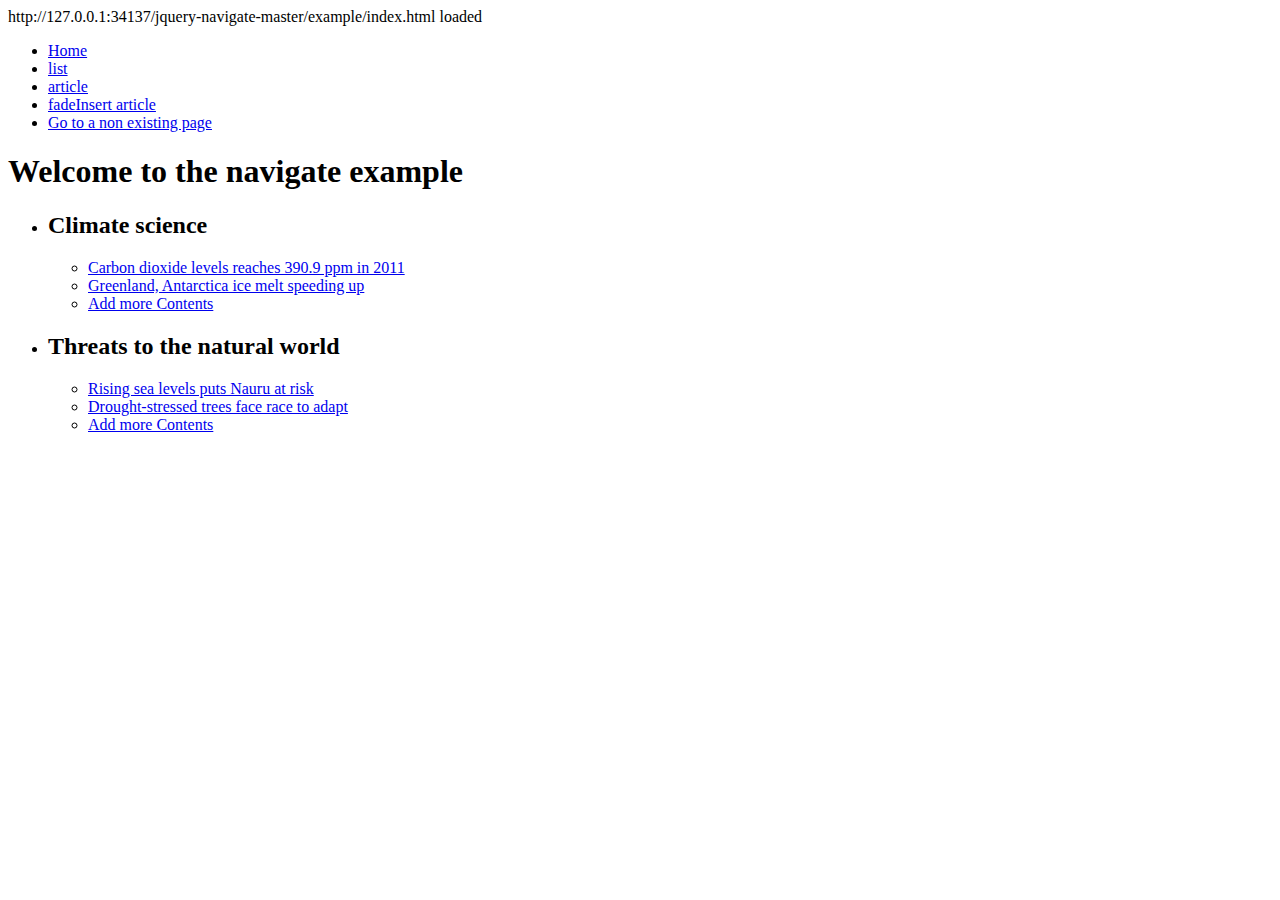
<file: jquery-navigate-master/example/index.html>
<!DOCTYPE html>
<html>
<head>
  <!-- whatever -->
  <title>Home</title>
  <meta http-equiv="Content-Type" content="text/html; charset=UTF-8" />
  <meta http-equiv="X-UA-Compatible" content="chrome=1" />
  
  <!-- mobile metas -->
  <meta name="viewport" content="initial-scale=1.0, maximum-scale=1.0, user-scalable=0" />
  <meta name="apple-mobile-web-app-capable" content="yes">
  <meta content="yes" name="apple-touch-fullscreen" />
  <meta name="apple-mobile-web-app-status-bar-style" content="black">
  <meta name="format-detection" content="telephone=no">
  
  <!-- usualy require.js and stuff but let's make it simple for the example-->
  <script src="https://code.jquery.com/jquery-1.9.1.min.js"></script>
  <script src="./js/modernizr.js"></script>
  <script src="./js/navigate.js"></script>
  <!-- look at this example to see some details of the js example -->
  <script src="./js/example.js"></script>
</head>
<body>
  <div id="info"></div>
  <header>
    <ul>
      <li><a href="index.html">Home</a></li>
      <li><a href="list.html">list</a></li>
      <li><a href="article.html">article</a></li>
      <li><a href="article.html" ajax-insert="fadeInsert">fadeInsert article</a></li>
      <li><a href="error.html">Go to a non existing page</a></li>
    </ul>
  </header>
  <section>
    <h1>Welcome to the navigate example</h1>
    <ul>
      <li>
        <h2>Climate science</h2>
        <ul id="list-0">
            <li id="article-0">
              <a href="article.html" ajax-content="article" ajax-target="#article-0">
                Carbon dioxide levels reaches 390.9 ppm in 2011
              </a>
            </li>
            <li id="article-1">
              <a href="article.html" ajax-content="article" ajax-target="#article-1">
                Greenland, Antarctica ice melt speeding up
              </a>
            </li>
            <li>
              <a href="list.html" ajax-target="#list-0" ajax-content="#list" ajax-insert="append">
                Add more Contents
              </a>
            </li>
        </ul>
      </li>
      <li>
        <h2>Threats to the natural world</h2>
        <ul id="list-1">
            <li id="article-2">
              <a href="article.html" ajax-content="article" ajax-target="#article-2">
                Rising sea levels puts Nauru at risk
              </a>
            </li>
            <li id="article-3">
              <a href="article.html" ajax-content="article" ajax-target="#article-3">
                Drought-stressed trees face race to adapt 
              </a>
            </li>
             <li>
              <a href="list.html" ajax-target="$(this).parent()" ajax-content="#list" ajax-insert="appendTo">
                Add more Contents
              </a>
            </li>
        </ul>
      </li>
    </ul>
  </section>
</footer>
</body>
</html>
</file>
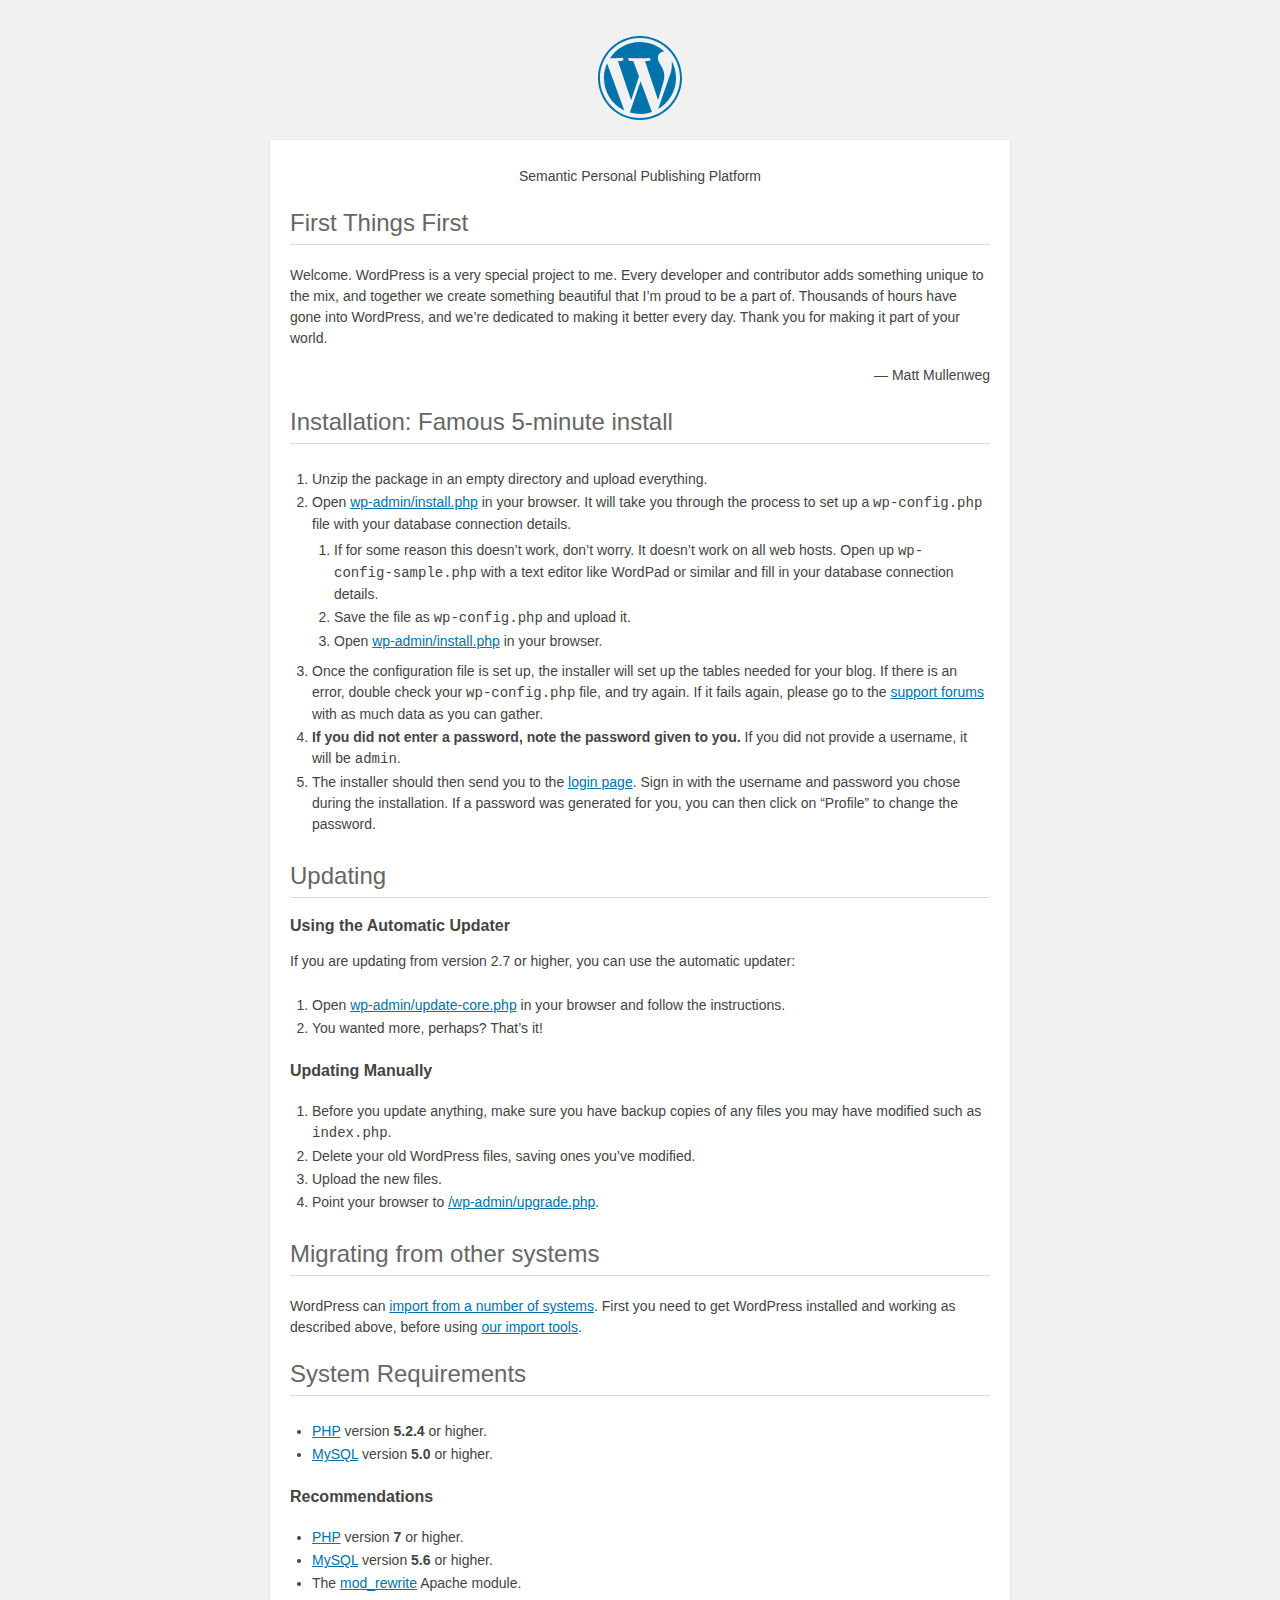
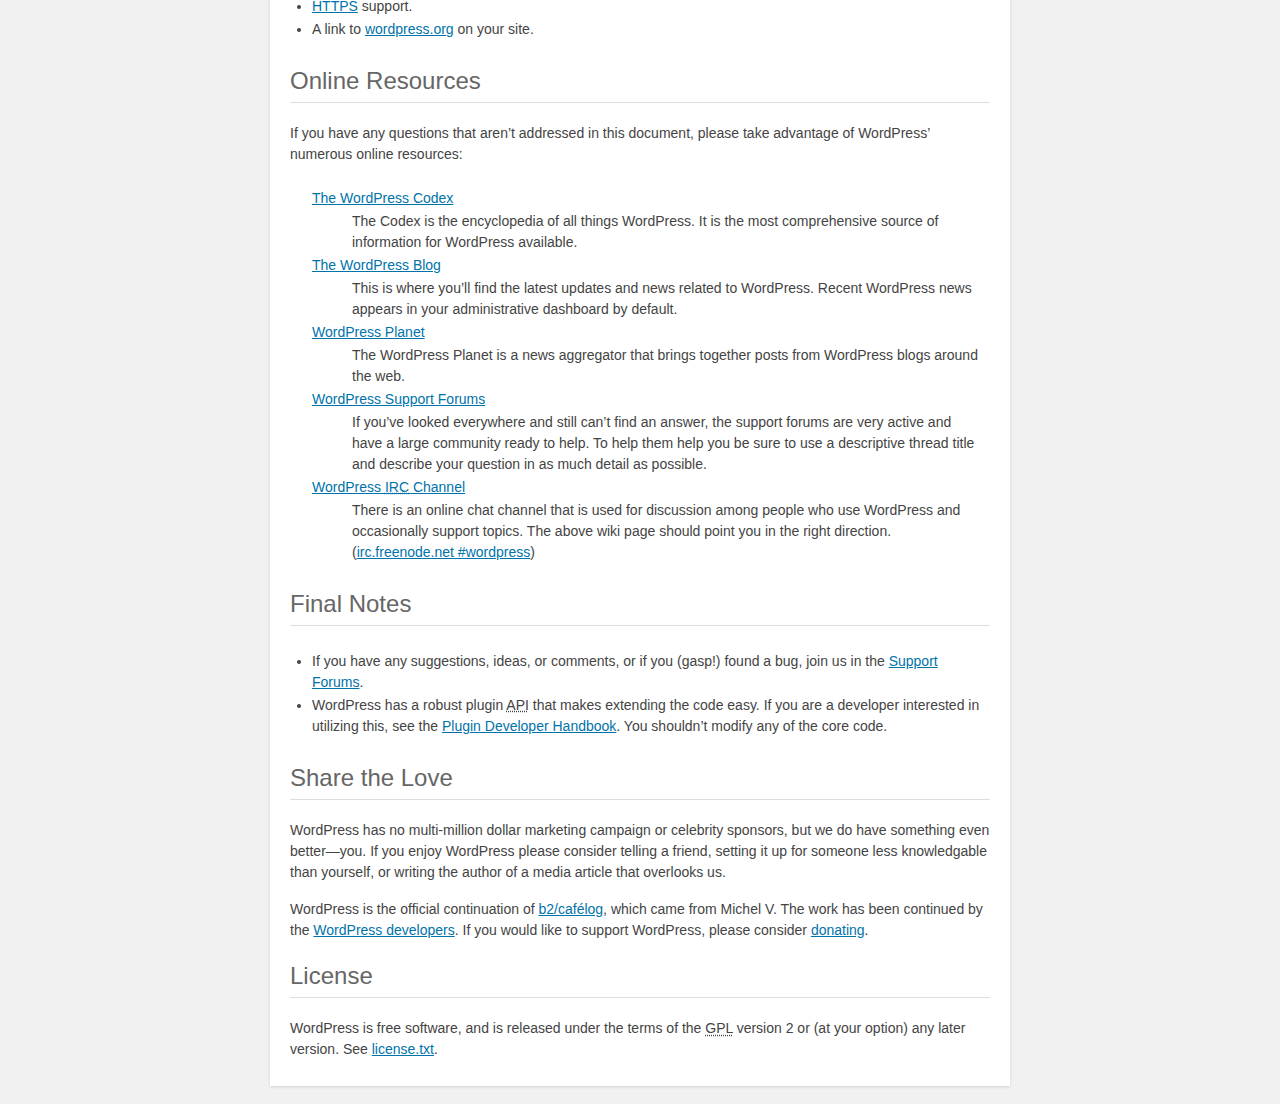
<file: blog/readme.html>
<!DOCTYPE html>
<html>
<head>
	<meta name="viewport" content="width=device-width" />
	<meta http-equiv="Content-Type" content="text/html; charset=utf-8" />
	<title>WordPress &#8250; ReadMe</title>
	<link rel="stylesheet" href="wp-admin/css/install.css?ver=20100228" type="text/css" />
</head>
<body>
<h1 id="logo">
	<a href="https://wordpress.org/"><img alt="WordPress" src="wp-admin/images/wordpress-logo.png" /></a>
</h1>
<p style="text-align: center">Semantic Personal Publishing Platform</p>

<h2>First Things First</h2>
<p>Welcome. WordPress is a very special project to me. Every developer and contributor adds something unique to the mix, and together we create something beautiful that I&#8217;m proud to be a part of. Thousands of hours have gone into WordPress, and we&#8217;re dedicated to making it better every day. Thank you for making it part of your world.</p>
<p style="text-align: right">&#8212; Matt Mullenweg</p>

<h2>Installation: Famous 5-minute install</h2>
<ol>
	<li>Unzip the package in an empty directory and upload everything.</li>
	<li>Open <span class="file"><a href="wp-admin/install.php">wp-admin/install.php</a></span> in your browser. It will take you through the process to set up a <code>wp-config.php</code> file with your database connection details.
		<ol>
			<li>If for some reason this doesn&#8217;t work, don&#8217;t worry. It doesn&#8217;t work on all web hosts. Open up <code>wp-config-sample.php</code> with a text editor like WordPad or similar and fill in your database connection details.</li>
			<li>Save the file as <code>wp-config.php</code> and upload it.</li>
			<li>Open <span class="file"><a href="wp-admin/install.php">wp-admin/install.php</a></span> in your browser.</li>
		</ol>
	</li>
	<li>Once the configuration file is set up, the installer will set up the tables needed for your blog. If there is an error, double check your <code>wp-config.php</code> file, and try again. If it fails again, please go to the <a href="https://wordpress.org/support/" title="WordPress support">support forums</a> with as much data as you can gather.</li>
	<li><strong>If you did not enter a password, note the password given to you.</strong> If you did not provide a username, it will be <code>admin</code>.</li>
	<li>The installer should then send you to the <a href="wp-login.php">login page</a>. Sign in with the username and password you chose during the installation. If a password was generated for you, you can then click on &#8220;Profile&#8221; to change the password.</li>
</ol>

<h2>Updating</h2>
<h3>Using the Automatic Updater</h3>
<p>If you are updating from version 2.7 or higher, you can use the automatic updater:</p>
<ol>
	<li>Open <span class="file"><a href="wp-admin/update-core.php">wp-admin/update-core.php</a></span> in your browser and follow the instructions.</li>
	<li>You wanted more, perhaps? That&#8217;s it!</li>
</ol>

<h3>Updating Manually</h3>
<ol>
	<li>Before you update anything, make sure you have backup copies of any files you may have modified such as <code>index.php</code>.</li>
	<li>Delete your old WordPress files, saving ones you&#8217;ve modified.</li>
	<li>Upload the new files.</li>
	<li>Point your browser to <span class="file"><a href="wp-admin/upgrade.php">/wp-admin/upgrade.php</a>.</span></li>
</ol>

<h2>Migrating from other systems</h2>
<p>WordPress can <a href="https://codex.wordpress.org/Importing_Content">import from a number of systems</a>. First you need to get WordPress installed and working as described above, before using <a href="wp-admin/import.php" title="Import to WordPress">our import tools</a>.</p>

<h2>System Requirements</h2>
<ul>
	<li><a href="https://secure.php.net/">PHP</a> version <strong>5.2.4</strong> or higher.</li>
	<li><a href="https://www.mysql.com/">MySQL</a> version <strong>5.0</strong> or higher.</li>
</ul>

<h3>Recommendations</h3>
<ul>
	<li><a href="https://secure.php.net/">PHP</a> version <strong>7</strong> or higher.</li>
	<li><a href="https://www.mysql.com/">MySQL</a> version <strong>5.6</strong> or higher.</li>
	<li>The <a href="https://httpd.apache.org/docs/2.2/mod/mod_rewrite.html">mod_rewrite</a> Apache module.</li>
	<li><a href="https://wordpress.org/news/2016/12/moving-toward-ssl/">HTTPS</a> support.</li>
	<li>A link to <a href="https://wordpress.org/">wordpress.org</a> on your site.</li>
</ul>

<h2>Online Resources</h2>
<p>If you have any questions that aren&#8217;t addressed in this document, please take advantage of WordPress&#8217; numerous online resources:</p>
<dl>
	<dt><a href="https://codex.wordpress.org/">The WordPress Codex</a></dt>
		<dd>The Codex is the encyclopedia of all things WordPress. It is the most comprehensive source of information for WordPress available.</dd>
	<dt><a href="https://wordpress.org/news/">The WordPress Blog</a></dt>
		<dd>This is where you&#8217;ll find the latest updates and news related to WordPress. Recent WordPress news appears in your administrative dashboard by default.</dd>
	<dt><a href="https://planet.wordpress.org/">WordPress Planet</a></dt>
		<dd>The WordPress Planet is a news aggregator that brings together posts from WordPress blogs around the web.</dd>
	<dt><a href="https://wordpress.org/support/">WordPress Support Forums</a></dt>
		<dd>If you&#8217;ve looked everywhere and still can&#8217;t find an answer, the support forums are very active and have a large community ready to help. To help them help you be sure to use a descriptive thread title and describe your question in as much detail as possible.</dd>
	<dt><a href="https://codex.wordpress.org/IRC">WordPress <abbr title="Internet Relay Chat">IRC</abbr> Channel</a></dt>
		<dd>There is an online chat channel that is used for discussion among people who use WordPress and occasionally support topics. The above wiki page should point you in the right direction. (<a href="irc://irc.freenode.net/wordpress">irc.freenode.net #wordpress</a>)</dd>
</dl>

<h2>Final Notes</h2>
<ul>
	<li>If you have any suggestions, ideas, or comments, or if you (gasp!) found a bug, join us in the <a href="https://wordpress.org/support/">Support Forums</a>.</li>
	<li>WordPress has a robust plugin <abbr title="application programming interface">API</abbr> that makes extending the code easy. If you are a developer interested in utilizing this, see the <a href="https://developer.wordpress.org/plugins/">Plugin Developer Handbook</a>. You shouldn&#8217;t modify any of the core code.</li>
</ul>

<h2>Share the Love</h2>
<p>WordPress has no multi-million dollar marketing campaign or celebrity sponsors, but we do have something even better&#8212;you. If you enjoy WordPress please consider telling a friend, setting it up for someone less knowledgable than yourself, or writing the author of a media article that overlooks us.</p>

<p>WordPress is the official continuation of <a href="http://cafelog.com/">b2/caf&#233;log</a>, which came from Michel V. The work has been continued by the <a href="https://wordpress.org/about/">WordPress developers</a>. If you would like to support WordPress, please consider <a href="https://wordpress.org/donate/" title="Donate to WordPress">donating</a>.</p>

<h2>License</h2>
<p>WordPress is free software, and is released under the terms of the <abbr title="GNU General Public License">GPL</abbr> version 2 or (at your option) any later version. See <a href="license.txt">license.txt</a>.</p>

</body>
</html>
</file>
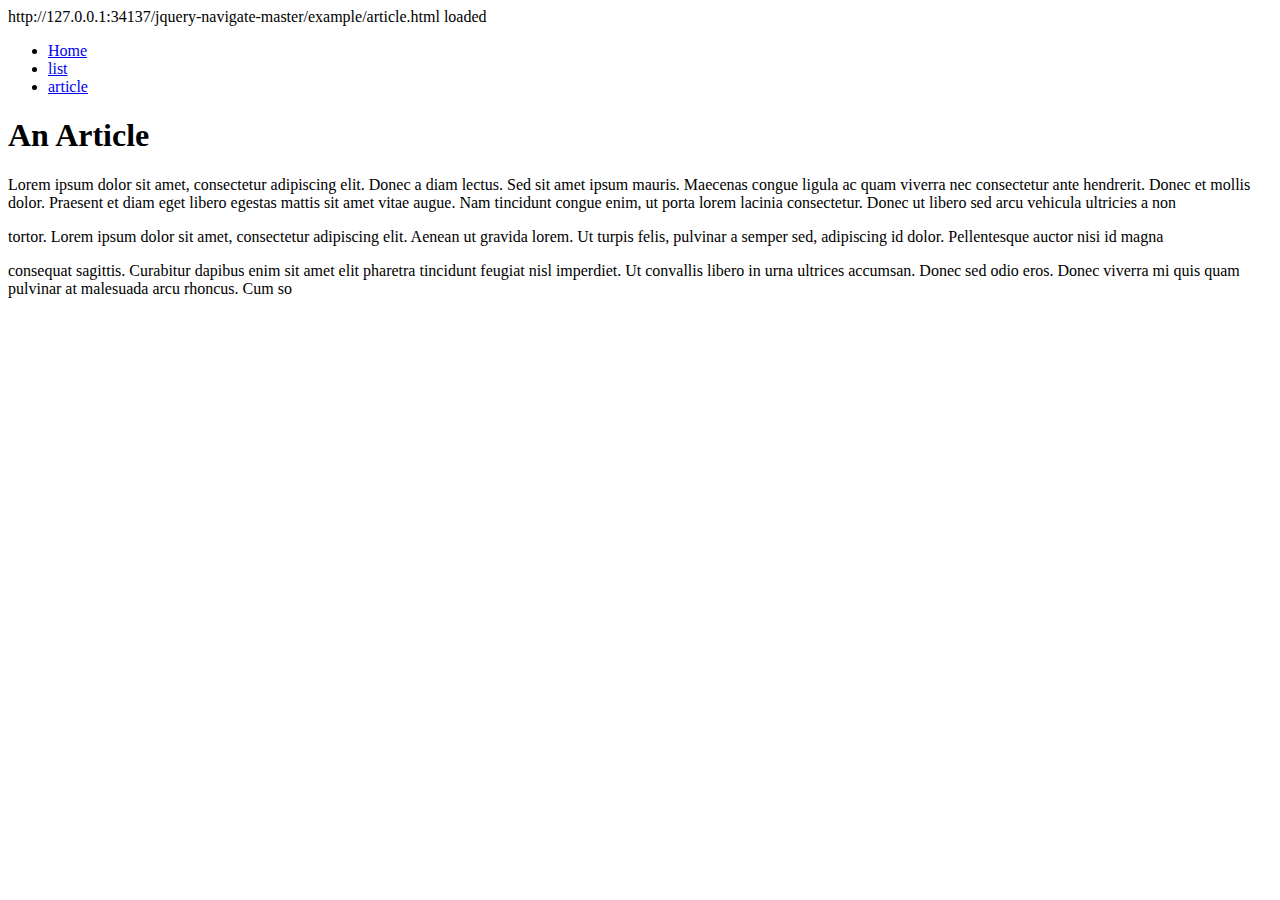
<file: jquery-navigate-master/example/article.html>
<!DOCTYPE html>
<html>
<head>
  <!-- whatever -->
  <title>Home</title>
  <meta http-equiv="Content-Type" content="text/html; charset=UTF-8" />
  <meta http-equiv="X-UA-Compatible" content="chrome=1" />
  
  <!-- mobile metas -->
  <meta name="viewport" content="initial-scale=1.0, maximum-scale=1.0, user-scalable=0" />
  <meta name="apple-mobile-web-app-capable" content="yes">
  <meta content="yes" name="apple-touch-fullscreen" />
  <meta name="apple-mobile-web-app-status-bar-style" content="black">
  <meta name="format-detection" content="telephone=no">
  
  <!-- usualy require.js and stuff but let's make it simple for the example-->
  <script src="http://code.jquery.com/jquery-1.9.1.min.js"></script>
  <script src="./js/modernizr.js"></script>
  <script src="./js/navigate.js"></script>
  <!-- look at this example to see some details of the js example -->
  <script src="./js/example.js"></script>
</head>
<body>
  <div id="info"></div>
  <header>
    <ul>
      <li><a href="index.html">Home</a></li>
      <li><a href="list.html">list</a></li>
      <li><a href="article.html">article</a></li>
    </ul>
  </header>
  <section>
    <article>
      <h1>An Article</h1>
      <p>
        Lorem ipsum dolor sit amet, consectetur adipiscing elit. Donec a diam lectus. Sed sit amet ipsum mauris. Maecenas congue ligula ac quam viverra nec consectetur ante hendrerit. Donec et mollis dolor. Praesent et diam eget libero egestas mattis sit amet vitae augue. Nam tincidunt congue enim, ut porta lorem lacinia consectetur. Donec ut libero sed arcu vehicula ultricies a non 
      </p>
      <p>
        tortor. Lorem ipsum dolor sit amet, consectetur adipiscing elit. Aenean ut gravida lorem. Ut turpis felis, pulvinar a semper sed, adipiscing id dolor. Pellentesque auctor nisi id magna 
      </p>
      <p>
        consequat sagittis. Curabitur dapibus enim sit amet elit pharetra tincidunt feugiat nisl imperdiet. Ut convallis libero in urna ultrices accumsan. Donec sed odio eros. Donec viverra mi quis quam pulvinar at malesuada arcu rhoncus. Cum so
      </p>
</footer>
</body>
</html>
</file>
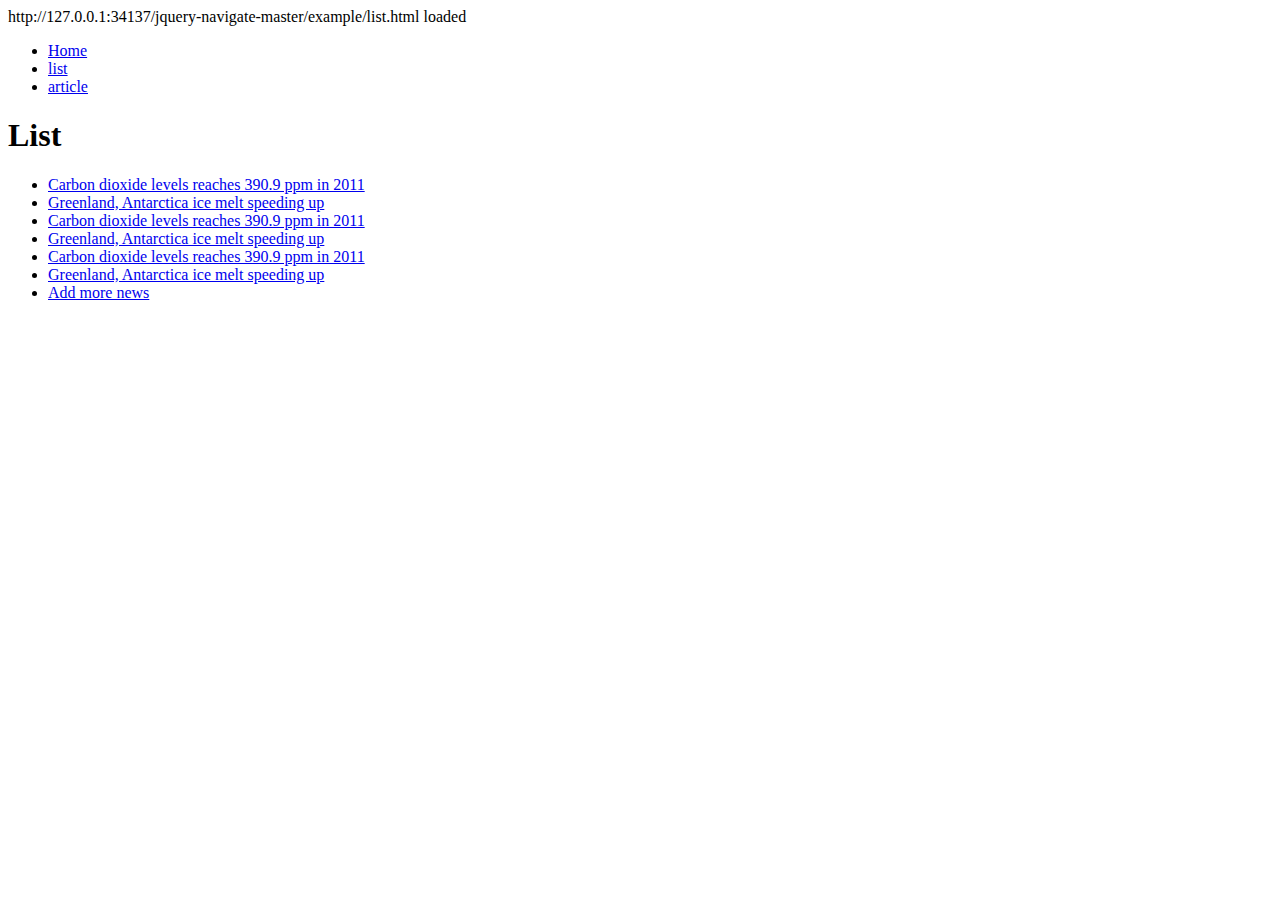
<file: jquery-navigate-master/example/list.html>
<!DOCTYPE html>
<html>
<head>
  <!-- whatever -->
  <title>List</title>
  <meta http-equiv="Content-Type" content="text/html; charset=UTF-8" />
  <meta http-equiv="X-UA-Compatible" content="chrome=1" />
  
  <!-- mobile metas -->
  <meta name="viewport" content="initial-scale=1.0, maximum-scale=1.0, user-scalable=0" />
  <meta name="apple-mobile-web-app-capable" content="yes">
  <meta content="yes" name="apple-touch-fullscreen" />
  <meta name="apple-mobile-web-app-status-bar-style" content="black">
  <meta name="format-detection" content="telephone=no">
  
  <!-- usualy require.js and stuff but let's make it simple for the example-->
  <script src="http://code.jquery.com/jquery-1.9.1.min.js"></script>
  <script src="./js/modernizr.js"></script>
  <script src="./js/navigate.js"></script>
  <!-- look at this example to see some details of the js example -->
  <script src="./js/example.js"></script>
</head>
<body>
  <div id="info"></div>
  <header>
    <ul>
      <li><a href="index.html">Home</a></li>
      <li><a href="list.html">list</a></li>
      <li><a href="article.html">article</a></li>
    </ul>
  </header>
  <section>
    <h1>List</h1>
    <ul id="list">
      <li>
        <a href="article.html" >
          Carbon dioxide levels reaches 390.9 ppm in 2011
        </a>
      </li>
      <li>
        <a href="article.html" >
          Greenland, Antarctica ice melt speeding up
        </a>
      </li>
      <li>
        <a href="article.html" >
          Carbon dioxide levels reaches 390.9 ppm in 2011
        </a>
      </li>
      <li>
        <a href="article.html" >
          Greenland, Antarctica ice melt speeding up
        </a>
      </li>
      <li>
        <a href="article.html" >
          Carbon dioxide levels reaches 390.9 ppm in 2011
        </a>
      </li>
      <li>
        <a href="article.html" >
          Greenland, Antarctica ice melt speeding up
        </a>
      </li>
      <li>
        <a href="list.html" ajax-content="#list" ajax-target="$(this).parent()" ajax-insert='prependTo'>
          Add more news
        </a>
      </li>
    </ul>
  </section>
</footer>
</body>
</html>
</file>
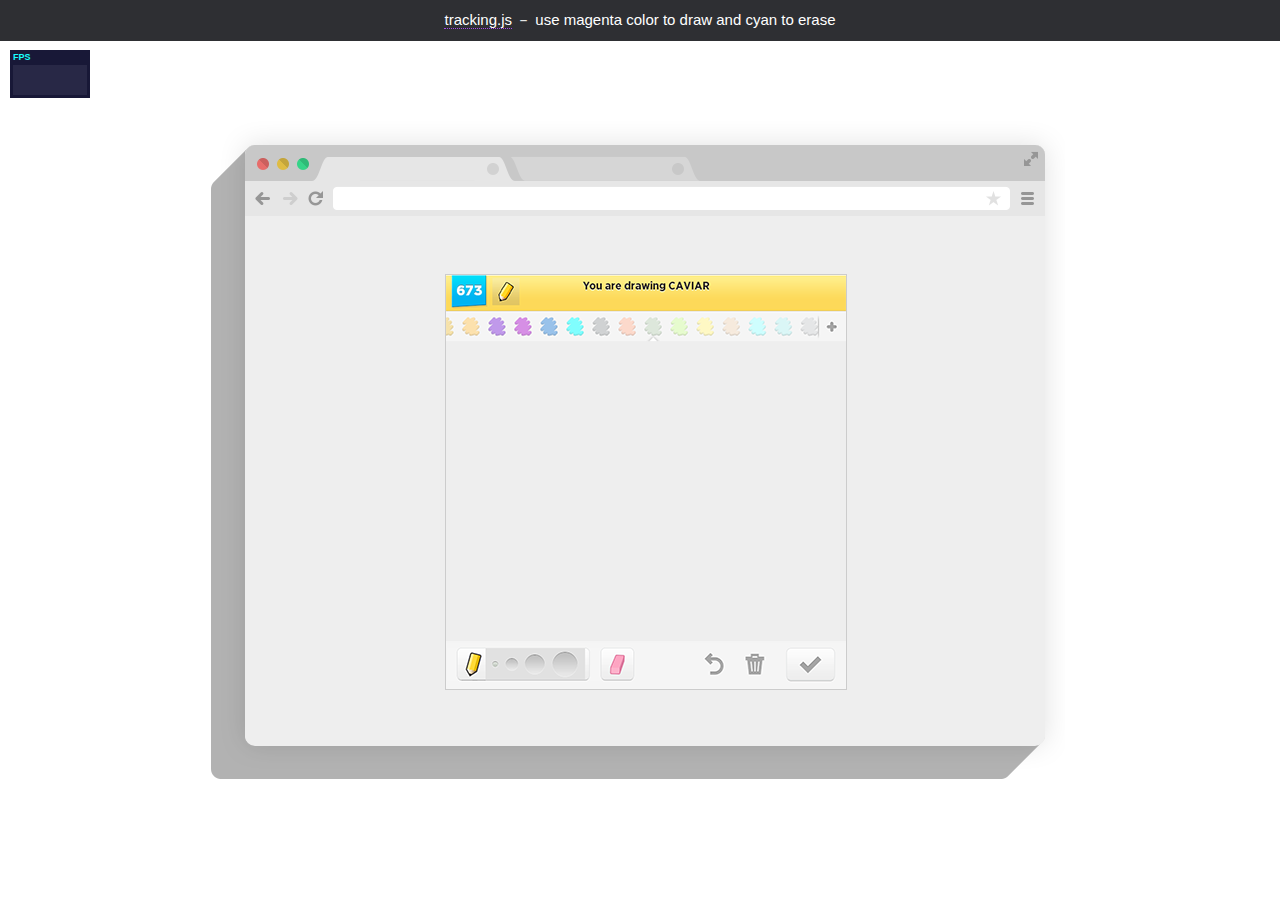
<file: changing-room/tracking-test/examples/color_draw_something.html>
<!doctype html>
<html>
<head>
  <meta charset="utf-8">
  <title>tracking.js - draw something</title>
  <link rel="stylesheet" href="assets/demo.css">

  <script src="../build/tracking.js"></script>
  <script src="assets/splines.min.js"></script>
  <script src="assets/stats.min.js"></script>

  <style>
    #canvas,
    #video {
      height: 300px;
      position: absolute;
      width: 400px;
      padding-top: 66px;
    }
    .draw-frame {
      background: url(assets/draw_frame.png);
      width: 400px;
      height: 414px;
      border: 1px solid #ccc;
      top: 50%;
      left: 50%;
      position: absolute;
      margin: -207px 0 0 -200px;
    }

    canvas, video {
      -moz-transform: scale(-1, 1);
      -o-transform: scale(-1, 1);
      -webkit-transform: scale(-1, 1);
      filter: FlipH;
      transform: scale(-1, 1);
    }
  </style>
</head>
<body>

  <div class="demo-title">
    <p><a href="http://trackingjs.com" target="_parent">tracking.js</a> － use magenta color to draw and cyan to erase</p>
  </div>

  <div class="demo-frame">
    <div class="demo-container">
      <div class="draw-frame">
        <video id="video" width="400" height="300" preload autoplay loop muted></video>
        <canvas id="canvas" width="400" height="300"></canvas>
      </div>
    </div>
  </div>

  <script>
    window.onload = function() {
      var video = document.getElementById('video');
      var canvas = document.getElementById('canvas');
      var context = canvas.getContext('2d');

      var drawSegments = [[]];
      var segment = 0;

      var tracker = new tracking.ColorTracker(['magenta', 'cyan']);

      tracking.track('#video', tracker, { camera: true });

      tracker.on('track', function(event) {
        if (event.data.length === 0 && drawSegments[segment].length > 0) {
          segment++;

          if (!drawSegments[segment]) {
            drawSegments[segment] = [];
          }
        }

        event.data.forEach(function(rect) {
          if (rect.color === 'magenta') {
            draw(rect);
          }
          else if (rect.color === 'cyan') {
            erase(rect);
          }
        });
      });

      function draw(rect) {
        drawSegments[segment].push(rect.x + rect.width / 2, rect.y + rect.height / 2);
      }

      function erase(rect) {
        context.clearRect(rect.x, rect.y, rect.width, rect.height);
      }

      function isInsideRect(x, y, rect) {
        return rect.x <= x && x <= rect.x + rect.width &&
            rect.y <= y && y <= rect.y + rect.height;
      }

      (function loop() {
          for (var i = 0, len = drawSegments.length; i < len; i++) {
              drawSpline(context, drawSegments[i], 0.5, false);
          }

          drawSegments = [drawSegments[drawSegments.length - 1]];
          segment = 0;

          requestAnimationFrame(loop);
      }());
    };
  </script>

</body>
</html>
</file>
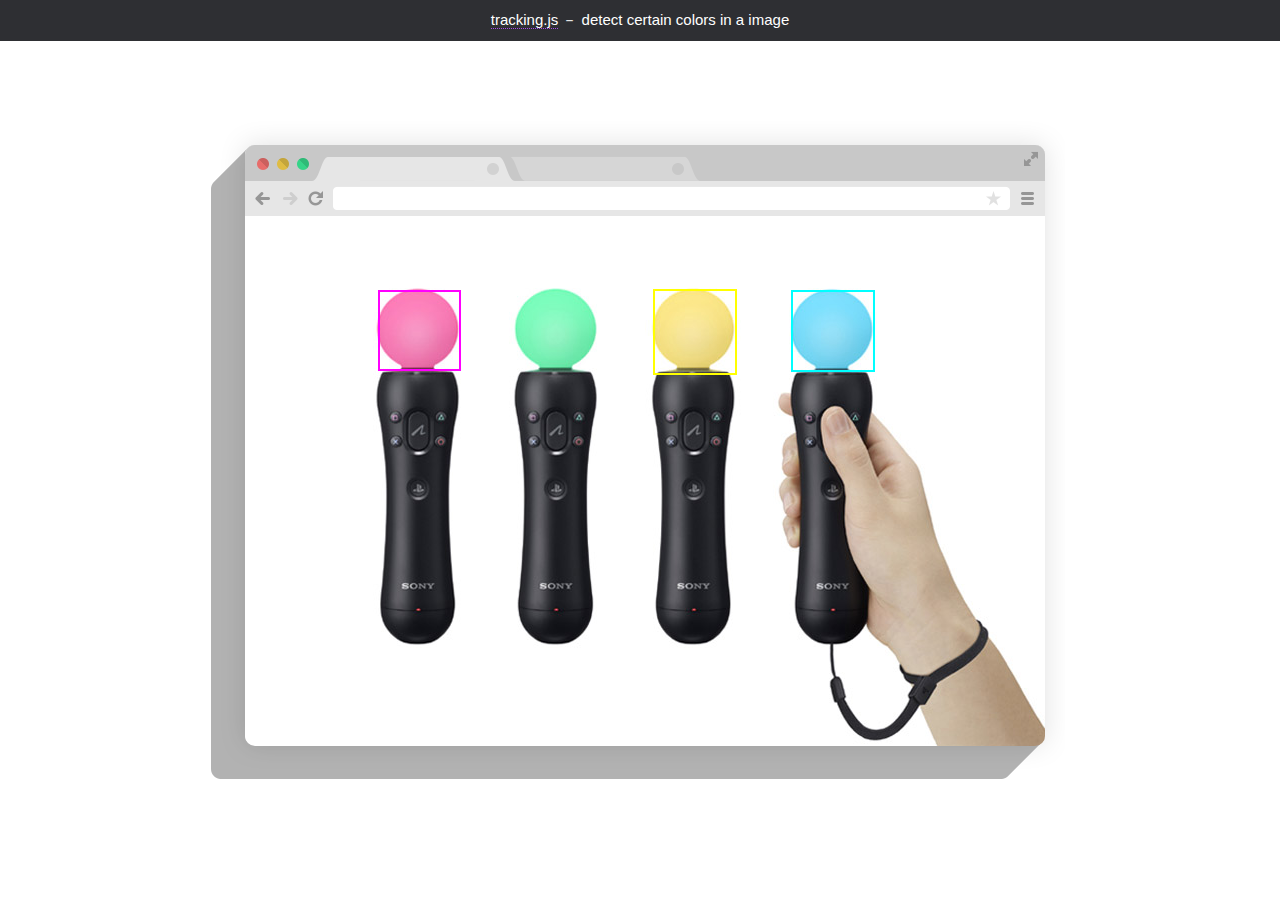
<file: changing-room/tracking-test/examples/color_hello_world.html>
<!doctype html>
<html>
<head>
  <meta charset="utf-8">
  <title>tracking.js - color hello world</title>
  <link rel="stylesheet" href="assets/demo.css">

  <script src="../build/tracking-min.js"></script>

  <style>
  .rect {
    width: 80px;
    height: 80px;
    position: absolute;
    left: -1000px;
    top: -1000px;
  }
  </style>
</head>
<body>
  <div class="demo-title">
    <p><a href="http://trackingjs.com" target="_parent">tracking.js</a> － detect certain colors in a image</p>
  </div>

  <div class="demo-frame">
    <div class="demo-container">
      <img id="img" src="assets/psmove.png" />
    </div>
  </div>

  <script>
    window.onload = function() {
      var img = document.getElementById('img');
      var demoContainer = document.querySelector('.demo-container');

      var tracker = new tracking.ColorTracker(['magenta', 'cyan', 'yellow']);

      tracker.on('track', function(event) {
        event.data.forEach(function(rect) {
          window.plot(rect.x, rect.y, rect.width, rect.height, rect.color);
        });
      });

      tracking.track('#img', tracker);

      window.plot = function(x, y, w, h, color) {
        var rect = document.createElement('div');
        document.querySelector('.demo-container').appendChild(rect);
        rect.classList.add('rect');
        rect.style.border = '2px solid ' + color;
        rect.style.width = w + 'px';
        rect.style.height = h + 'px';
        rect.style.left = (img.offsetLeft + x) + 'px';
        rect.style.top = (img.offsetTop + y) + 'px';
      };
    };
  </script>

</body>
</html>
</file>
<file: blog/wp-admin/css/install.css>
html {
	background: #f1f1f1;
	margin: 0 20px;
}

body {
	background: #fff;
	color: #444;
	font-family: -apple-system, BlinkMacSystemFont, "Segoe UI", Roboto, Oxygen-Sans, Ubuntu, Cantarell, "Helvetica Neue", sans-serif;
	margin: 140px auto 25px;
	padding: 20px 20px 10px 20px;
	max-width: 700px;
	-webkit-font-smoothing: subpixel-antialiased;
	-webkit-box-shadow: 0 1px 3px rgba(0,0,0,0.13);
	box-shadow: 0 1px 3px rgba(0,0,0,0.13);
}

a {
	color: #0073aa;
}

a:hover,
a:active {
	color: #00a0d2;
}

a:focus {
	color: #124964;
	-webkit-box-shadow:
		0 0 0 1px #5b9dd9,
		0 0 2px 1px rgba(30, 140, 190, .8);
	box-shadow:
		0 0 0 1px #5b9dd9,
		0 0 2px 1px rgba(30, 140, 190, .8);
}

.ie8 a:focus {
	outline: #5b9dd9 solid 1px;
}

h1, h2 {
	border-bottom: 1px solid #ddd;
	clear: both;
	color: #666;
	font-size: 24px;
	padding: 0;
	padding-bottom: 7px;
	font-weight: 400;
}

h3 {
	font-size: 16px;
}

p, li, dd, dt {
	padding-bottom: 2px;
	font-size: 14px;
	line-height: 1.5;
}

code, .code {
	font-family: Consolas, Monaco, monospace;
}

ul, ol, dl {
	padding: 5px 5px 5px 22px;
}

a img {
	border:0
}
abbr {
	border: 0;
	font-variant: normal;
}

fieldset {
	border: 0;
	padding: 0;
	margin: 0;
}

label {
	cursor: pointer;
}

#logo {
	margin: 6px 0 14px 0;
	padding: 0 0 7px 0;
	border-bottom: none;
	text-align:center
}
#logo a {
	background-image: url(../images/w-logo-blue.png?ver=20131202);
	background-image: none, url(../images/wordpress-logo.svg?ver=20131107);
	-webkit-background-size: 84px;
	background-size: 84px;
	background-position: center top;
	background-repeat: no-repeat;
	color: #444; /* same as login.css */
	height: 84px;
	font-size: 20px;
	font-weight: 400;
	line-height: 1.3em;
	margin: -130px auto 25px;
	padding: 0;
	text-decoration: none;
	width: 84px;
	text-indent: -9999px;
	outline: none;
	overflow: hidden;
	display: block;
}

#logo a:focus {
	-webkit-box-shadow: none;
	box-shadow: none;
}

.step {
	margin: 20px 0 15px;
}
.step, th {
	text-align: left;
	padding: 0;
}
.language-chooser.wp-core-ui .step .button.button-large {
	height: 36px;
	font-size: 14px;
	line-height: 33px;
	vertical-align: middle;
}
textarea {
	border: 1px solid #ddd;
	font-family: -apple-system, BlinkMacSystemFont, "Segoe UI", Roboto, Oxygen-Sans, Ubuntu, Cantarell, "Helvetica Neue", sans-serif;
	width: 100%;
	-webkit-box-sizing: border-box;
	-moz-box-sizing: border-box;
	box-sizing: border-box;
}

.form-table {
	border-collapse: collapse;
	margin-top: 1em;
	width: 100%;
}

.form-table td {
	margin-bottom: 9px;
	padding: 10px 20px 10px 0;
	font-size: 14px;
	vertical-align: top
}

.form-table th {
	font-size: 14px;
	text-align: left;
	padding: 10px 20px 10px 0;
	width: 140px;
	vertical-align: top;
}

.form-table code {
	line-height: 18px;
	font-size: 14px;
}

.form-table p {
	margin: 4px 0 0 0;
	font-size: 11px;
}

.form-table input {
	line-height: 20px;
	font-size: 15px;
	padding: 3px 5px;
	border: 1px solid #ddd;
	-webkit-box-shadow: inset 0 1px 2px rgba(0,0,0,0.07);
	box-shadow: inset 0 1px 2px rgba(0,0,0,0.07);
}

input,
submit {
	font-family: -apple-system, BlinkMacSystemFont, "Segoe UI", Roboto, Oxygen-Sans, Ubuntu, Cantarell, "Helvetica Neue", sans-serif;
}

.form-table input[type=text],
.form-table input[type=email],
.form-table input[type=url],
.form-table input[type=password] {
	width: 206px;
}

.form-table th p {
	font-weight: 400;
}

.form-table.install-success th,
.form-table.install-success td {
	vertical-align: middle;
	padding: 16px 20px 16px 0;
}

.form-table.install-success td p {
	margin: 0;
	font-size: 14px;
}

.form-table.install-success td code {
	margin: 0;
	font-size: 18px;
}

#error-page {
	margin-top: 50px;
}

#error-page p {
	font-size: 14px;
	line-height: 18px;
	margin: 25px 0 20px;
}

#error-page code, .code {
	font-family: Consolas, Monaco, monospace;
}

.wp-hide-pw > .dashicons {
	line-height: inherit;
}

#pass-strength-result {
	background-color: #eee;
	border: 1px solid #ddd;
	color: #23282d;
	margin: -2px 5px 5px 0px;
	padding: 3px 5px;
	text-align: center;
	width: 218px;
	-webkit-box-sizing: border-box;
	-moz-box-sizing: border-box;
	box-sizing: border-box;
	opacity: 0;
}

#pass-strength-result.short {
	background-color: #f1adad;
	border-color: #e35b5b;
	opacity: 1;
}

#pass-strength-result.bad {
	background-color: #fbc5a9;
	border-color: #f78b53;
	opacity: 1;
}

#pass-strength-result.good {
	background-color: #ffe399;
	border-color: #ffc733;
	opacity: 1;
}

#pass-strength-result.strong {
	background-color: #c1e1b9;
	border-color: #83c373;
	opacity: 1;
}

#pass1.short, #pass1-text.short {
	border-color: #e35b5b;
}

#pass1.bad, #pass1-text.bad {
	border-color: #f78b53;
}

#pass1.good, #pass1-text.good {
	border-color: #ffc733;
}

#pass1.strong, #pass1-text.strong {
	border-color: #83c373;
}

.pw-weak {
	display: none;
}

.message {
	border-left: 4px solid #dc3232;
	padding: .7em .6em;
	background-color: #fbeaea;
}

/* rtl:ignore */
#dbname,
#uname,
#pwd,
#dbhost,
#prefix,
#user_login,
#admin_email,
#pass1,
#pass2 {
	direction: ltr;
}

#pass1-text,
.show-password #pass1 {
	display: none;
}

.show-password #pass1-text
{
	display: inline-block;
}

.form-table span.description.important {
	font-size: 12px;
}


/* localization */
body.rtl,
.rtl textarea,
.rtl input,
.rtl submit {
	font-family: Tahoma, sans-serif;
}

:lang(he-il) body.rtl,
:lang(he-il) .rtl textarea,
:lang(he-il) .rtl input,
:lang(he-il) .rtl submit {
	font-family: Arial, sans-serif;
}

@media only screen and (max-width: 799px) {
	body {
		margin-top: 115px;
	}
	#logo a {
		margin: -125px auto 30px;
	}
}

@media screen and ( max-width: 782px ) {

	.form-table {
		margin-top: 0;
	}

	.form-table th,
	.form-table td {
		display: block;
		width: auto;
		vertical-align: middle;
	}

	.form-table th {
		padding: 20px 0 0;
	}

	.form-table td {
		padding: 5px 0;
		border: 0;
		margin: 0;
	}

	textarea,
	input {
		font-size: 16px;
	}

	.form-table td input[type="text"],
	.form-table td input[type="email"],
	.form-table td input[type="url"],
	.form-table td input[type="password"],
	.form-table td select,
	.form-table td textarea,
	.form-table span.description {
		width: 100%;
		font-size: 16px;
		line-height: 1.5;
		padding: 7px 10px;
		display: block;
		max-width: none;
		-webkit-box-sizing: border-box;
		-moz-box-sizing: border-box;
		box-sizing: border-box;
	}

}

body.language-chooser {
	max-width: 300px;
}

.language-chooser select {
	padding: 8px;
	width: 100%;
	display: block;
	border: 1px solid #ddd;
	background-color: #fff;
	color: #32373c;
	font-size: 16px;
	font-family: Arial, sans-serif;
	font-weight: 400;
}

.language-chooser p {
	text-align: right;
}

.screen-reader-input,
.screen-reader-text {
	position: absolute;
	margin: -1px;
	padding: 0;
	height: 1px;
	width: 1px;
	overflow: hidden;
	clip: rect(0 0 0 0);
	border: 0;
}

.spinner {
	background: url(../images/spinner.gif) no-repeat;
	-webkit-background-size: 20px 20px;
	background-size: 20px 20px;
	visibility: hidden;
	opacity: 0.7;
	filter: alpha(opacity=70);
	width: 20px;
	height: 20px;
	margin: 2px 5px 0;
}

.step .spinner {
	display: inline-block;
	vertical-align: middle;
	margin-right: 15px;
}

.button.hide-if-no-js,
.hide-if-no-js {
	display: none;
}

/**
 * HiDPI Displays
 */
@media print,
  (-webkit-min-device-pixel-ratio: 1.25),
  (min-resolution: 120dpi) {

	.spinner {
		background-image: url(../images/spinner-2x.gif);
	}

}
</file>
<file: changing-room/tracking-test/examples/assets/demo.css>
* {
  margin: 0;
  padding: 0;
  font-family: Helvetica, Arial, sans-serif;
}

.demo-title {
  position: absolute;
  width: 100%;
  background: #2e2f33;
  z-index: 2;
  padding: .7em 0;
}

.demo-title a {
  color: #fff;
  border-bottom: 1px dotted #a64ceb;
  text-decoration: none;
}

.demo-title p {
  color: #fff;
  text-align: center;
  text-transform: lowercase;
  font-size: 15px;
}

.demo-frame {
  background: url(frame.png) no-repeat;
  width: 854px;
  height: 658px;
  position: fixed;
  top: 50%;
  left: 50%;
  margin: -329px 0 0 -429px;
  padding: 95px 20px 45px 34px;
  overflow: hidden;
  -webkit-box-sizing: border-box;
  -moz-box-sizing: border-box;
  -ms-box-sizing: border-box;
  box-sizing: border-box;
}

.demo-container {
  width: 100%;
  height: 530px;
  position: relative;
  background: #eee;
  overflow: hidden;
  border-bottom-right-radius: 10px;
  border-bottom-left-radius: 10px;
}

.dg.ac {
  z-index: 100 !important;
  top: 50px !important;
}
</file>
